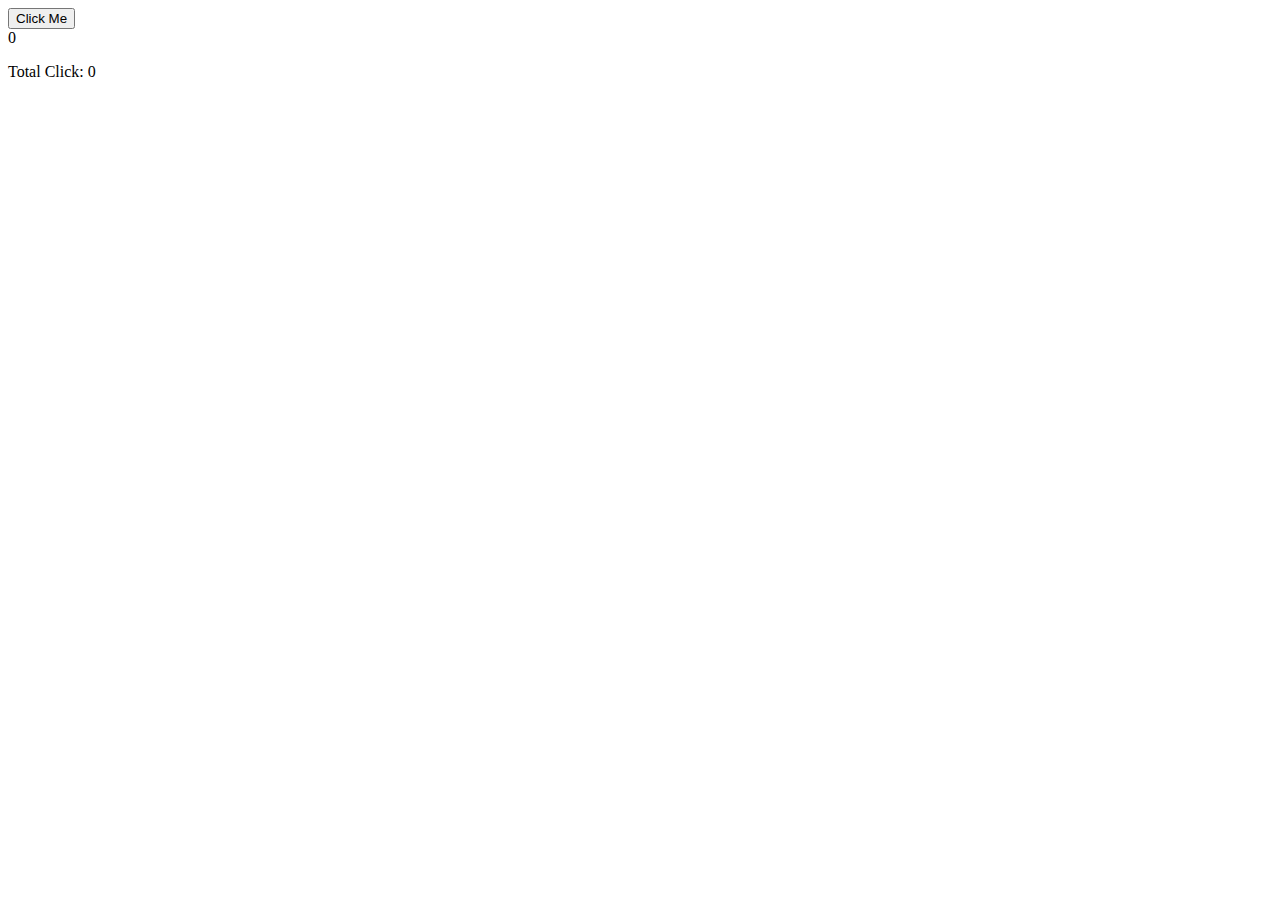
<file: button.html>
<!DOCTYPE html>
<html lang="en">
<head>
<meta charset="UTF-8">
<meta name="viewport" content="width=device-width, initial-scale=1.0">
<title>Document</title>
</head>
<body>

<button id="toggleButton">Click Me</button>
<div id="toggleElement">
  0
</div>
<div>
    <p>Total Click: <span id="total-click">0</span></p>
</div>

<script>
  const toggleButton = document.getElementById('toggleButton');
  const toggleElement = document.getElementById('toggleElement').innerText;
  let toggle = parseInt(toggleElement);
  const clickText = document.getElementById('total-click').innerText;
  console.log(clickText);
  const clickValue = parseInt(clickText);
  console.log(clickValue);
  let total = 0;
 
  toggleButton.addEventListener('click', () => {
    total++;
    document.getElementById("total-click").innerText = total;
    if (toggle === 0) {
        toggle++;
        const toggleElement2 = document.getElementById('toggleElement')
        toggleElement2.innerText = toggle
      console.log(toggle);
    } else if (toggle === 1) {
        toggle--;
        const toggleElement2 = document.getElementById('toggleElement')
        toggleElement2.innerText = toggle
    }
  });
</script>

</body>
</html>
</file>
